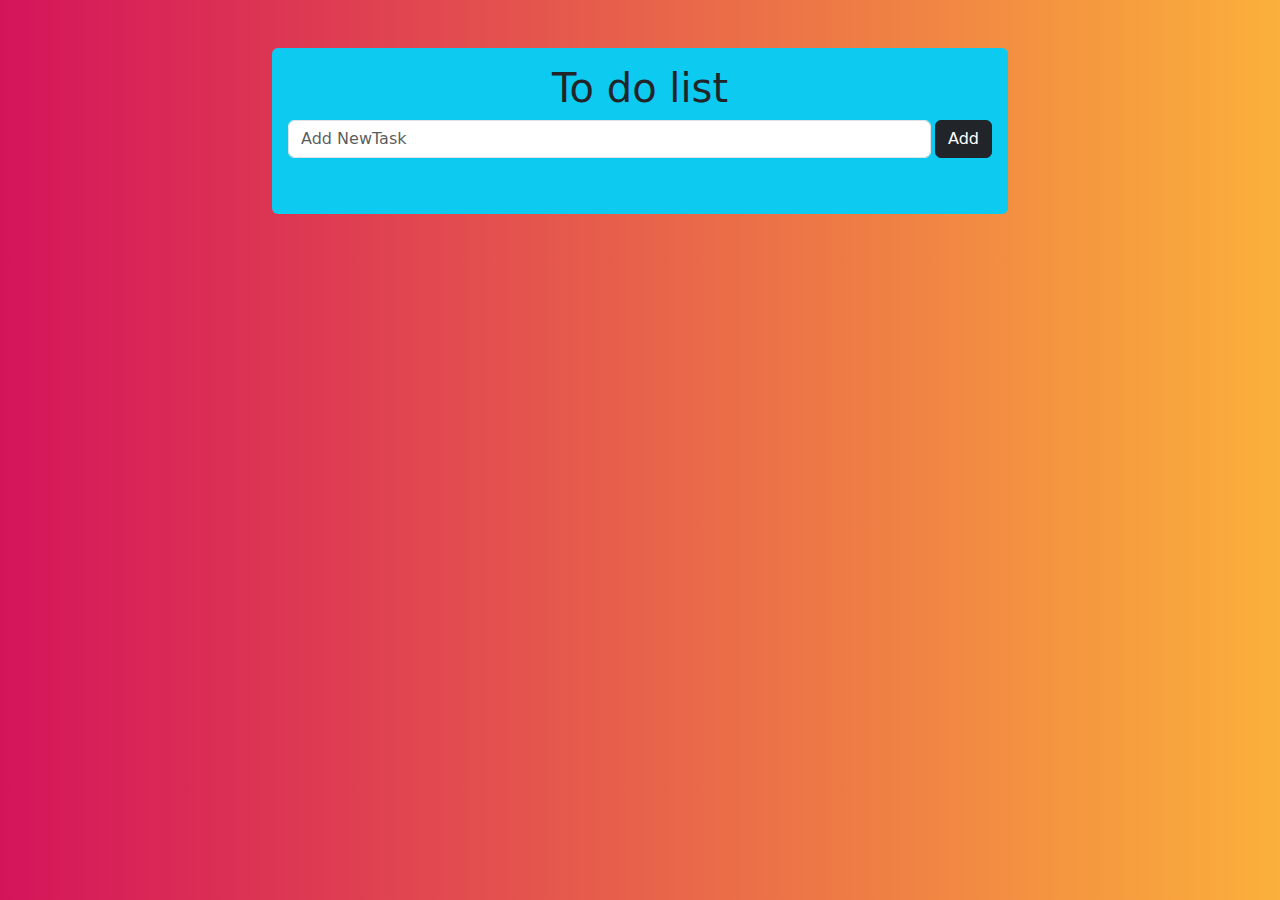
<file: index.html>
<!DOCTYPE html>
<html lang="en">

<head>
    <meta charset="UTF-8">
    <meta name="viewport" content="width=device-width, initial-scale=1.0">
    <title>Todo Task</title>
    <link rel="stylesheet" href="css/all.min.css">
    <link rel="stylesheet" href="css/bootstrap.min.css">
    <link rel="stylesheet" href="css/style.css">
</head>

<body>

    <section class="home">
        <div class="container">
            <div class="row justify-content-center my-5">
                <div class="col-md-8">
                    <div class="todo-app bg-info text-center rounded-2 p-3">
                        <h1>To do list</h1>
                        <div class="form-group d-flex">
                            <input id="my-input" class="form-control me-1" type="text" placeholder="Add NewTask">
                            <button id="add-btn" class="btn btn-dark" onclick="addTask()">Add</button>
                            <button id="update-btn" class="btn btn-warning d-none" onclick="updateData()">Update</button>
                        </div>

                        <table class="table mt-4">
                            <tbody id="my-table">
                                <!-- <tr>
                                    <td>Html</td>
                                    <td><button class="btn btn-danger" > <i class="fa-solid fa-trash-can"></i> Delete</button></td>
                                    <td><button class="btn btn-warning"> <i class="fa-solid fa-pen-to-square"></i> Edit</button></td>
                                </tr> -->
                            </tbody>
                        </table>
                    </div>
                </div>
            </div>
        </div>
    </section>

    

    <script src="js/bootstrap.bundle.min.js"></script>
    <script src="js/main.js"></script>
</body>

</html>
</file>
<file: css/style.css>
body{
    background-image: linear-gradient(to right ,#D4145A,#FBB03B);
}
</file>
